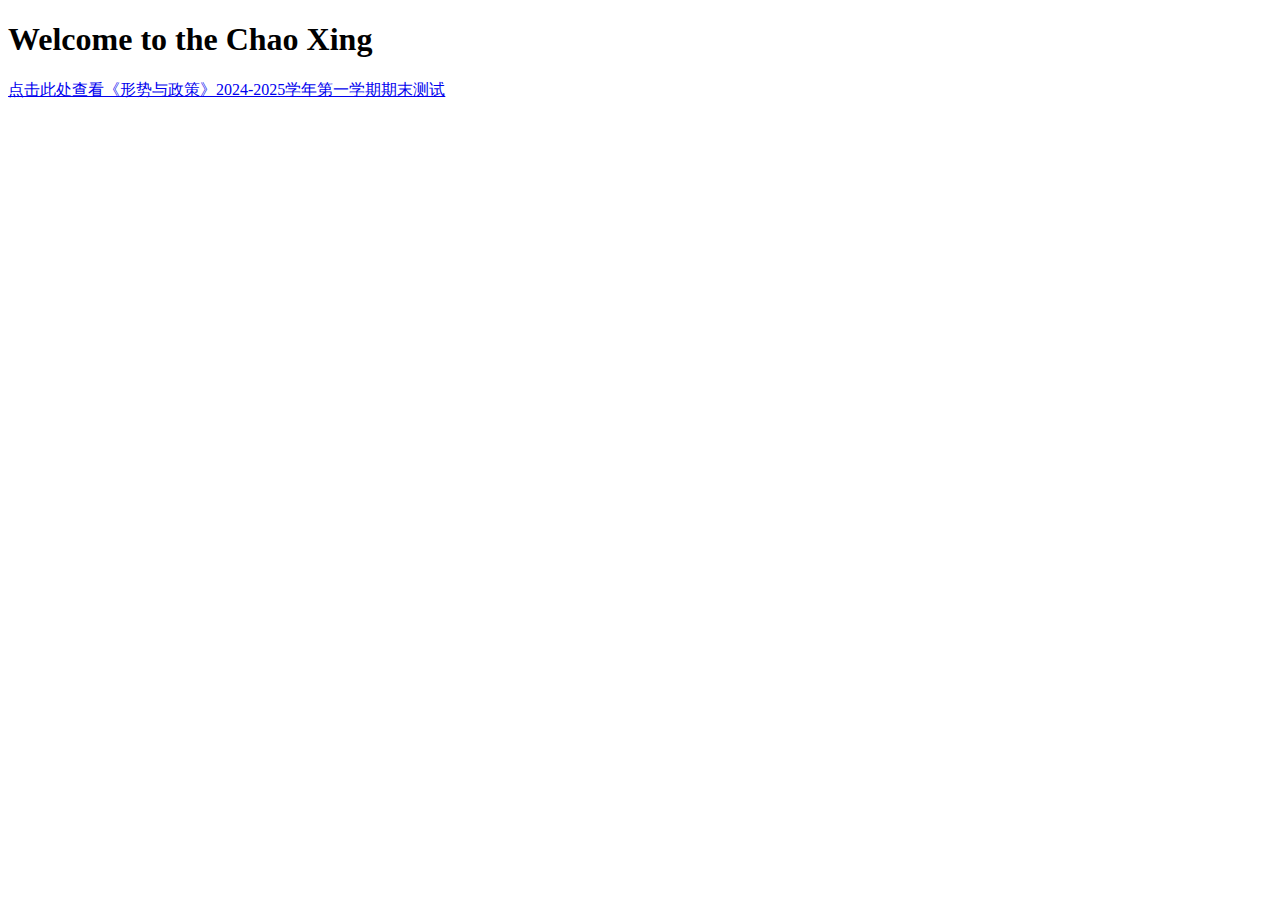
<file: index.html>
<!DOCTYPE html>
<html lang="en">
<head>
    <meta charset="UTF-8">
    <title>《形势与政策》2024-2025学年第一学期期末答案</title>
</head>
<body>
    <h1>Welcome to the Chao Xing</h1>
    <!-- 超链接指向 work.html -->
    <a href="index_files/work.html">点击此处查看《形势与政策》2024-2025学年第一学期期末测试</a>
</body>
</html>
</file>
